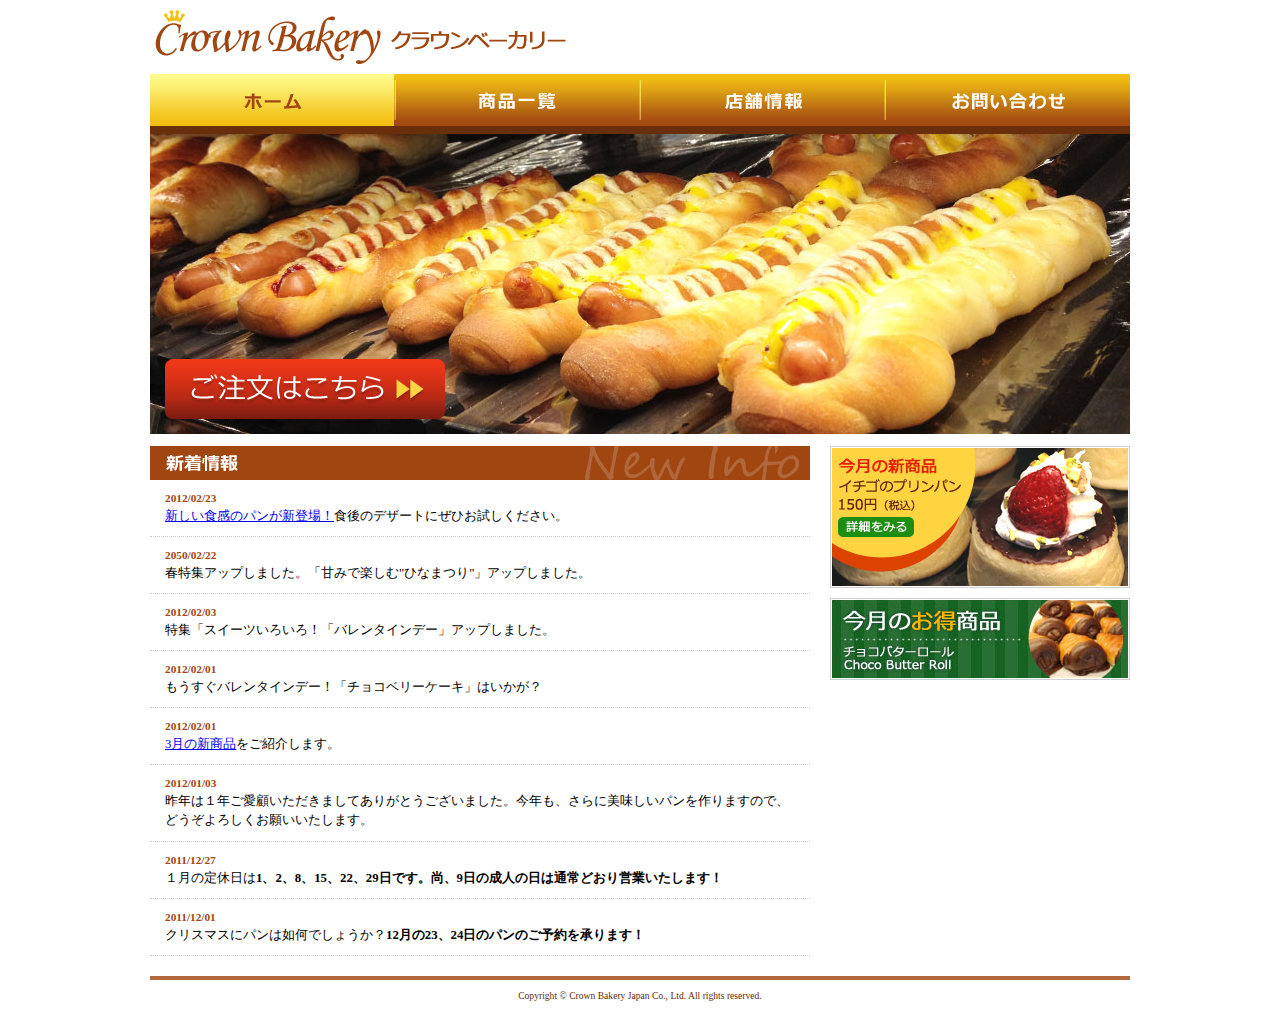
<file: index.html>
<!DOCTYPE html PUBLIC "-//W3C//DTD XHTML 1.0 Transitional//EN" "http://www.w3.org/TR/xhtml1/DTD/xhtml1-transitional.dtd">
<html xmlns="http://www.w3.org/1999/xhtml">
<head>
<meta http-equiv="Content-Type" content="text/html; charset=utf-8" />
<title>クラウンベーカリー</title>
<link href="css/common.css" rel="stylesheet" type="text/css" />
<link href="css/style.css" rel="stylesheet" type="text/css" />
</head>

<body>
<div id="container">
    <div id="header">
        <h1><img src="images/logo.png" width="412" height="54" alt="Crown Bakery クラウンベーカリー" /></h1>
        <div id="nav">
            <ul>
                <li><img src="images/nav_home_sel.png" width="245" height="52" alt="ホーム" /></a></li>
                <li><a href="products.html"><img src="images/nav_products.png" width="245" height="52" alt="商品一覧" onmouseover="this.src='images/nav_products_sel.png'" onmouseout="this.src='images/nav_products.png'" /></a></li>
                <li><a href="shop.html"><img src="images/nav_shop.png" width="245" height="52" alt="店舗情報" onmouseover="this.src='images/nav_shop_sel.png'" onmouseout="this.src='images/nav_shop.png'" /></a></li>
                <li><a href="contact.html"><img src="images/nav_contact.png" width="245" height="52" alt="お問い合わせ" onmouseover="this.src='images/nav_contact_sel.png'" onmouseout="this.src='images/nav_contact.png'" /></a></li>
            </ul>
        </div>
        <div id="main_visual"> <img src="images/main_photo.jpg" width="980" height="300" alt="ソーセージパン" /> <a href="order.html" id="link_btn"> <img src="images/order_link.png" width="280" height="60" alt="ご注文はこちら" /> </a> </div>
    </div>
    <div id="contents">
        <div id="main">
            <h2><img src="images/info_title.png" width="660" height="34" alt="新着情報" /></h2>
            <div id="infolist">
                <dl>
                    <dt>2012/02/23</dt>
                    <dd><a href="products.html">新しい食感のパンが新登場！</a>食後のデザートにぜひお試しください。</dd>
                    <dt>2050/02/22</dt>
                    <dd>春特集アップしました。「甘みで楽しむ"ひなまつり"」アップしました。</dd>
                    <dt>2012/02/03</dt>
                    <dd>特集「スイーツいろいろ！「バレンタインデー」アップしました。</dd>
                    <dt>2012/02/01</dt>
                    <dd>もうすぐバレンタインデー！「チョコベリーケーキ」はいかが？</dd>
                    <dt>2012/02/01</dt>
                    <dd><a href="item.html">3月の新商品</a>をご紹介します。</dd>
                    <dt>2012/01/03</dt>
                    <dd>昨年は１年ご愛顧いただきましてありがとうございました。今年も、さらに美味しいパンを作りますので、どうぞよろしくお願いいたします。</dd>
                    <dt>2011/12/27</dt>
                    <dd>１月の定休日は<strong>1、2、8、15、22、29日です。尚、9日の成人の日は通常どおり営業いたします！</strong></dd>
                    <dt>2011/12/01</dt>
                    <dd>クリスマスにパンは如何でしょうか？<strong>12月の23、24日のパンのご予約を承ります！</strong></dd>
                </dl>
            </div>
        </div>
        <div id="side">
            <ul>
                <li><a href="item.html"><img src="images/banner_01.jpg" width="300" height="142" alt="今月の新商品" /></a></li>
                <li><a href="products.html"><img src="images/banner_02.jpg" width="300" height="82" alt="今月のお得商品" /></a></li>
            </ul>
        </div>
        <script>aleat("Javascript");</script>
    </div>
    <div id="footer">
        <p>Copyright &copy; Crown Bakery Japan Co., Ltd. All rights reserved.</p>
    </div>
</div>
</body>
</html>
</file>
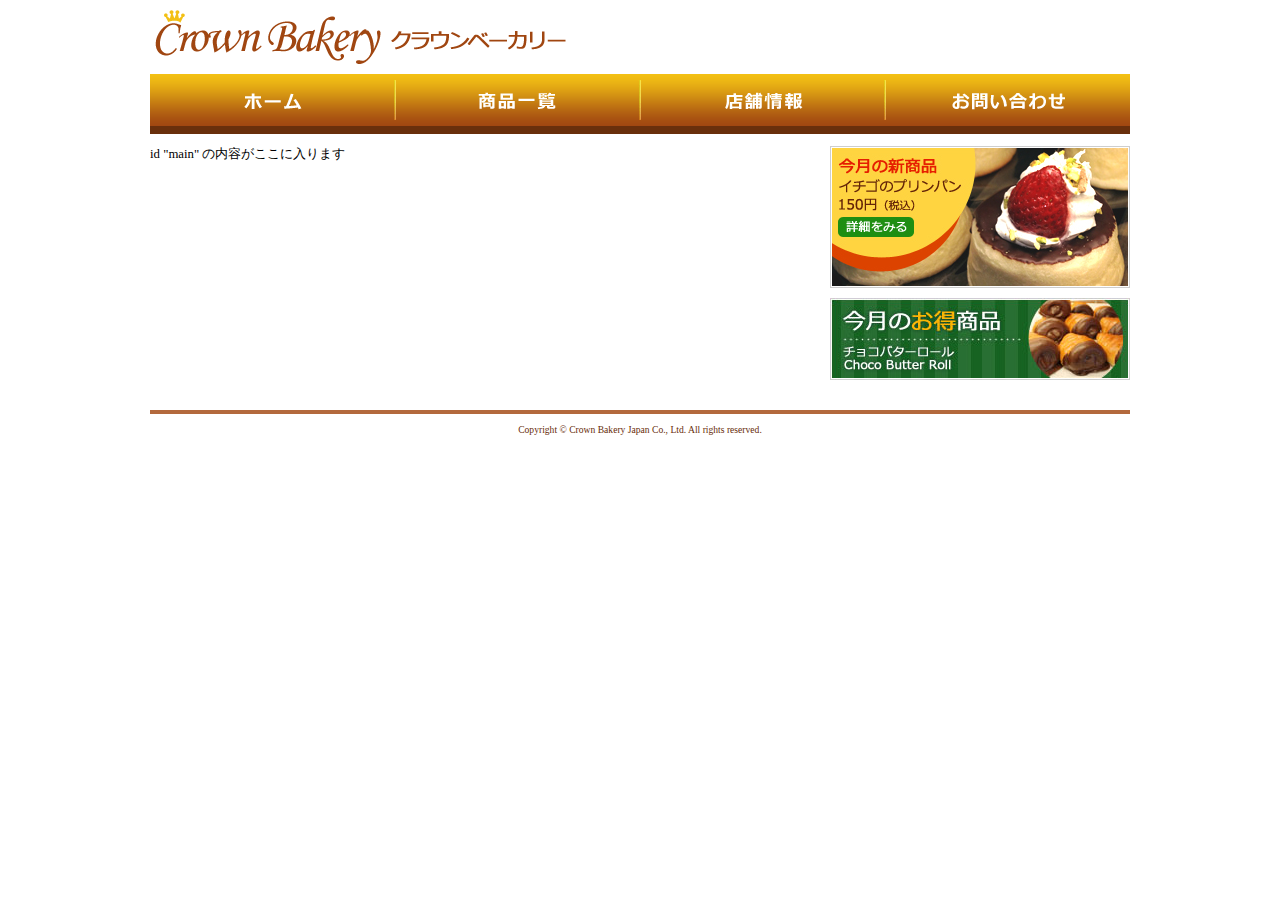
<file: common.html>
<!DOCTYPE html PUBLIC "-//W3C//DTD XHTML 1.0 Transitional//EN" "http://www.w3.org/TR/xhtml1/DTD/xhtml1-transitional.dtd">
<html xmlns="http://www.w3.org/1999/xhtml">
<head>
<meta http-equiv="Content-Type" content="text/html; charset=utf-8" />
<title>クラウンベーカリー</title>
<link href="css/common.css" rel="stylesheet" type="text/css" />
</head>

<body>
<div id="container">
	<div id="header">
		<h1><img src="images/logo.png" width="412" height="54" alt="Crown Bakery クラウンベーカリー" /></h1>
		<div id="nav">
			<ul>
				<li><a href="index.html"><img src="images/nav_home.png" width="245" height="52" alt="ホーム" onmouseover="this.src='images/nav_home_sel.png'" onmouseout="this.src='images/nav_home.png'" /></a></li>
				<li><a href="products.html"><img src="images/nav_products.png" width="245" height="52" alt="商品一覧" onmouseover="this.src='images/nav_products_sel.png'" onmouseout="this.src='images/nav_products.png'" /></a></li>
				<li><a href="shop.html"><img src="images/nav_shop.png" width="245" height="52" alt="店舗情報" onmouseover="this.src='images/nav_shop_sel.png'" onmouseout="this.src='images/nav_shop.png'" /></a></li>
				<li><a href="contact.html"><img src="images/nav_contact.png" width="245" height="52" alt="お問い合わせ" onmouseover="this.src='images/nav_contact_sel.png'" onmouseout="this.src='images/nav_contact.png'" /></a></li>
			</ul>
		</div>
	</div>
	<div id="contents">
		<div id="main"> id "main" の内容がここに入ります</div>
		<div id="side">
			<ul>
					<li><a href="item.html"><img src="images/banner_01.jpg" width="300" height="142" alt="今月の新商品" /></a></li>
					<li><a href="products.html"><img src="images/banner_02.jpg" width="300" height="82" alt="今月のお得商品" /></a></li>
			</ul>
		</div>
	</div>
	<div id="footer">
		<p>Copyright &copy; Crown Bakery Japan Co., Ltd. All rights reserved.</p>
	</div>
</div>
</body>
</html>
</file>
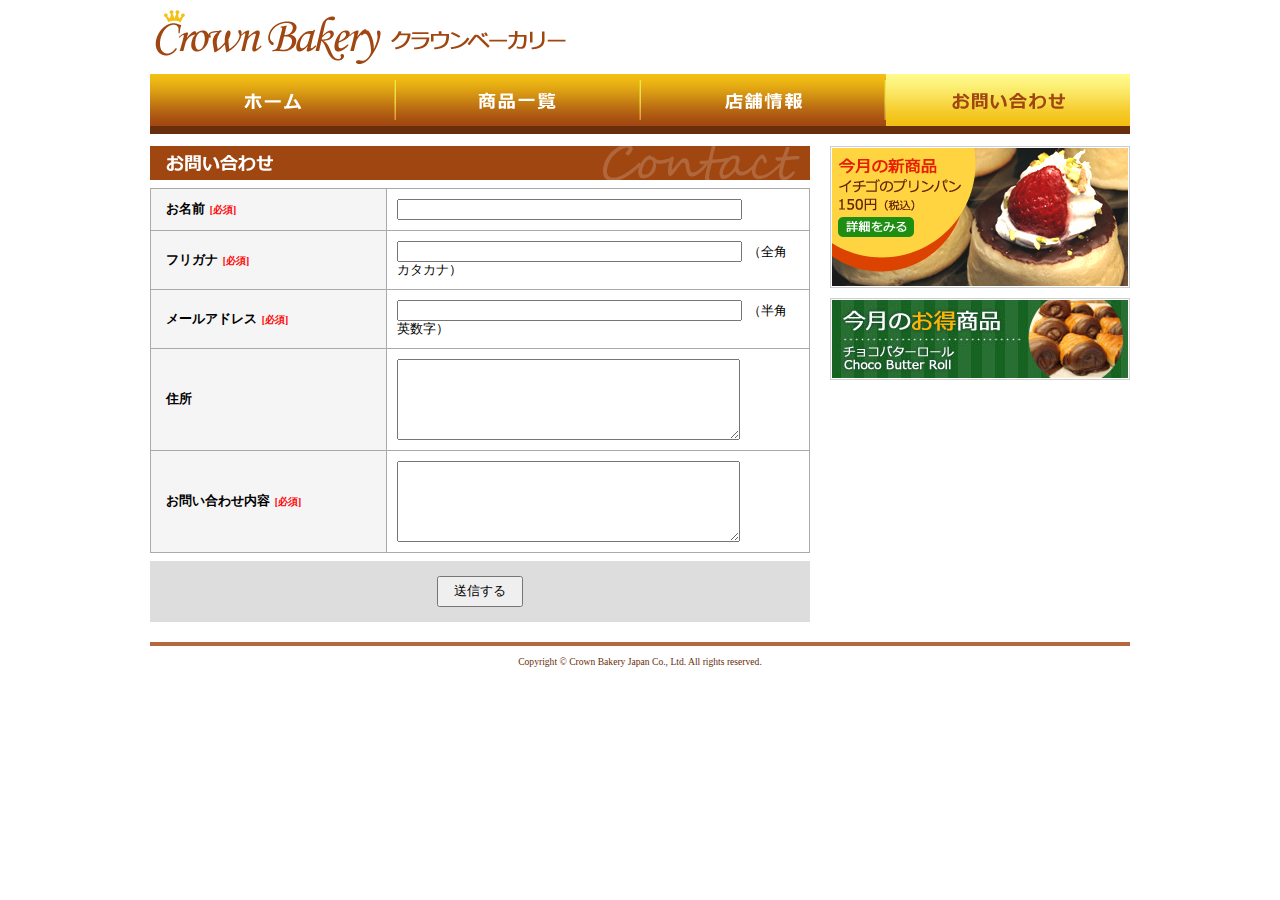
<file: contact.html>
<!DOCTYPE html PUBLIC "-//W3C//DTD XHTML 1.0 Transitional//EN" "http://www.w3.org/TR/xhtml1/DTD/xhtml1-transitional.dtd">
<html xmlns="http://www.w3.org/1999/xhtml">
<head>
<meta http-equiv="Content-Type" content="text/html; charset=utf-8" />
<title>クラウンベーカリー</title>
<link href="css/common.css" rel="stylesheet" type="text/css" />
<link href="css/style.css" rel="stylesheet" type="text/css" />
</head>

<body>
<div id="container">
	<div id="header">
		<p><img src="images/logo.png" width="412" height="54" alt="Crown Bakery クラウンベーカリー" /></p>
		<div id="nav">
			<ul>
				<li><a href="index.html"><img src="images/nav_home.png" width="245" height="52" alt="ホーム" onmouseover="this.src='images/nav_home_sel.png'" onmouseout="this.src='images/nav_home.png'" /></a></li>
				<li><a href="products.html"><img src="images/nav_products.png" width="245" height="52" alt="商品一覧" onmouseover="this.src='images/nav_products_sel.png'" onmouseout="this.src='images/nav_products.png'" /></a></li>
				<li><a href="shop.html"><img src="images/nav_shop.png" width="245" height="52" alt="店舗情報" onmouseover="this.src='images/nav_shop_sel.png'" onmouseout="this.src='images/nav_shop.png'" /></a></li>
				<li><img src="images/nav_contact_sel.png" width="245" height="52" alt="お問い合わせ" /></li>
			</ul>
		</div>
	</div>
	<div id="contents">
		<div id="main">
			<h1><img src="images/contact_title.png" width="660" height="34" alt="お問い合わせ" /></h1>
			<div id="contact">
				<form action="" method="post">
					<table>
						<tr>
							<th scope="row">お名前<span class="required">[必須]</span></th>
							<td><input name="name" type="text" size="40" /></td>
						</tr>
						<tr>
							<th scope="row">フリガナ<span class="required">[必須]</span></th>
							<td><input name="kana" type="text" size="40" />
								&nbsp;（全角カタカナ）</td>
						</tr>
						<tr>
							<th scope="row">メールアドレス<span class="required">[必須]</span></th>
							<td><input name="email" type="text" size="40" />
								&nbsp;（半角英数字）</td>
						</tr>
						<tr>
							<th scope="row">住所</th>
							<td><textarea name="name" cols="40" rows="5"></textarea></td>
						</tr>
						<tr>
							<th scope="row">お問い合わせ内容<span class="required">[必須]</span></th>
							<td><textarea name="inquiry" cols="40" rows="5"></textarea></td>
						</tr>
					</table>
					<p id="btn">
						<input name="" type="submit" value="送信する" />
					</p>
				</form>
			</div>
		</div>
		<div id="side">
			<ul>
				<li><a href="item.html"><img src="images/banner_01.jpg" width="300" height="142" alt="今月の新商品" /></a></li>
				<li><a href="products.html"><img src="images/banner_02.jpg" width="300" height="82" alt="今月のお得商品" /></a></li>
			</ul>
		</div>
	</div>
	<div id="footer">
		<p>Copyright &copy; Crown Bakery Japan Co., Ltd. All rights reserved.</p>
	</div>
</div>
</body>
</html>
</file>
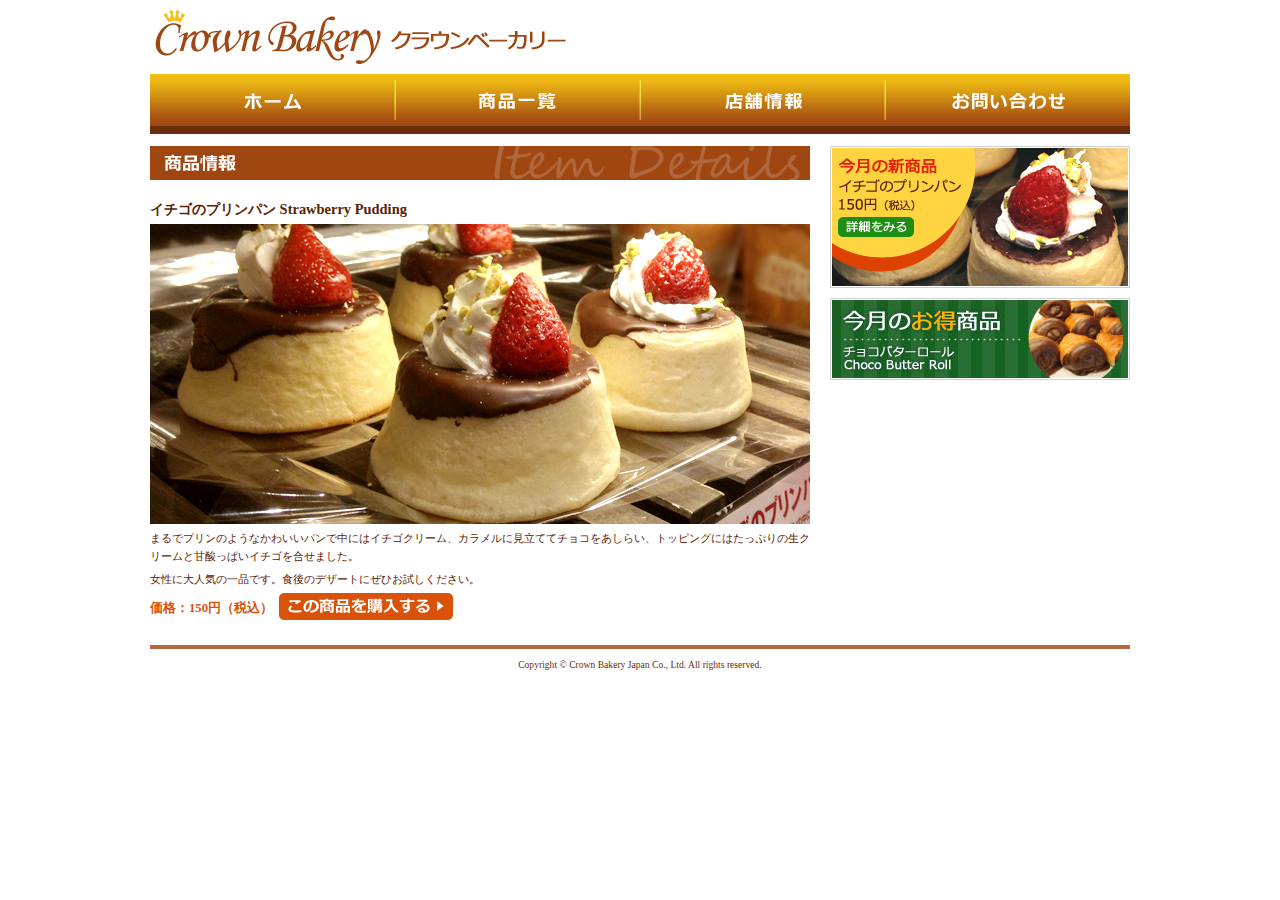
<file: item.html>
<!DOCTYPE html PUBLIC "-//W3C//DTD XHTML 1.0 Transitional//EN" "http://www.w3.org/TR/xhtml1/DTD/xhtml1-transitional.dtd">
<html xmlns="http://www.w3.org/1999/xhtml">
<head>
<meta http-equiv="Content-Type" content="text/html; charset=utf-8" />
<title>クラウンベーカリー</title>
<link href="css/common.css" rel="stylesheet" type="text/css" />
<link href="css/style.css" rel="stylesheet" type="text/css" />
</head>

<body>
<div id="container">
	<div id="header">
		<p><img src="images/logo.png" width="412" height="54" alt="Crown Bakery クラウンベーカリー" /></p>
		<div id="nav">
			<ul>
				<li><a href="index.html"><img src="images/nav_home.png" width="245" height="52" alt="ホーム" onmouseover="this.src='images/nav_home_sel.png'" onmouseout="this.src='images/nav_home.png'" /></a></li>
				<li><a href="products.html"><img src="images/nav_products.png" width="245" height="52" alt="商品一覧" onmouseover="this.src='images/nav_products_sel.png'" onmouseout="this.src='images/nav_products.png'" /></a></li>
				<li><a href="shop.html"><img src="images/nav_shop.png" width="245" height="52" alt="店舗情報" onmouseover="this.src='images/nav_shop_sel.png'" onmouseout="this.src='images/nav_shop.png'" /></a></li>
				<li><a href="contact.html"><img src="images/nav_contact.png" width="245" height="52" alt="お問い合わせ" onmouseover="this.src='images/nav_contact_sel.png'" onmouseout="this.src='images/nav_contact.png'" /></a></li>
			</ul>
		</div>
	</div>
	<div id="contents">
		<div id="main">
			<h1><img src="images/item_details_title.png" width="660" height="34" alt="商品詳細" /></h1>
			<div id="item">
				<h2>イチゴのプリンパン Strawberry Pudding</h2>
				<p><img src="images/item_photo.jpg" width="660" height="300" alt="イチゴのプリンパン" /></p>
				<p>まるでプリンのようなかわいいパンで中にはイチゴクリーム、カラメルに見立ててチョコをあしらい、トッピングにはたっぷりの生クリームと甘酸っぱいイチゴを合せました。</p>
				<p>女性に大人気の一品です。食後のデザートにぜひお試しください。</p>
				<p><span>価格：150円（税込）</span><a href="order.html"><img src="images/order_button.png" width="174" height="27" alt="この商品を購入する" /></a></p>
			</div>
		</div>
		<div id="side">
			<ul>
				<li><a href="item.html"><img src="images/banner_01.jpg" width="300" height="142" alt="今月の新商品" /></a></li>
				<li><a href="products.html"><img src="images/banner_02.jpg" width="300" height="82" alt="今月のお得商品" /></a></li>
			</ul>
		</div>
	</div>
	<div id="footer">
		<p>Copyright &copy; Crown Bakery Japan Co., Ltd. All rights reserved.</p>
	</div>
</div>
</body>
</html>
</file>
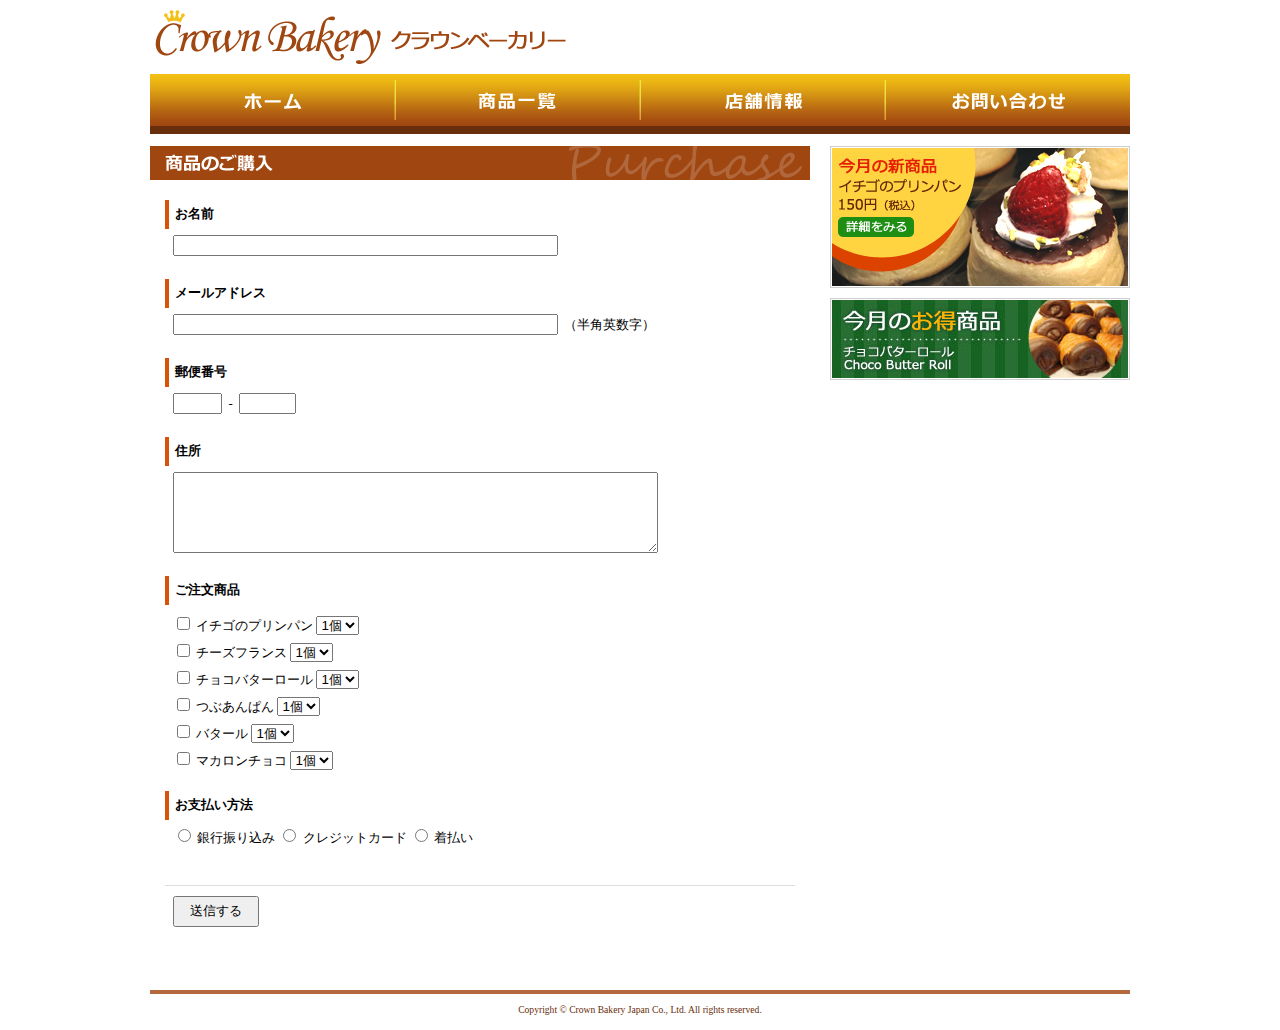
<file: order.html>
<!DOCTYPE html PUBLIC "-//W3C//DTD XHTML 1.0 Transitional//EN" "http://www.w3.org/TR/xhtml1/DTD/xhtml1-transitional.dtd">
<html xmlns="http://www.w3.org/1999/xhtml">
<head>
<meta http-equiv="Content-Type" content="text/html; charset=utf-8" />
<title>クラウンベーカリー</title>
<link href="css/common.css" rel="stylesheet" type="text/css" />
<link href="css/style.css" rel="stylesheet" type="text/css" />
</head>

<body>
<div id="container">
	<div id="header">
		<p><img src="images/logo.png" width="412" height="54" alt="Crown Bakery クラウンベーカリー" /></p>
		<div id="nav">
			<ul>
				<li><a href="index.html"><img src="images/nav_home.png" width="245" height="52" alt="ホーム" onmouseover="this.src='images/nav_home_sel.png'" onmouseout="this.src='images/nav_home.png'" /></a></li>
				<li><a href="products.html"><img src="images/nav_products.png" width="245" height="52" alt="商品一覧" onmouseover="this.src='images/nav_products_sel.png'" onmouseout="this.src='images/nav_products.png'" /></a></li>
				<li><a href="shop.html"><img src="images/nav_shop.png" width="245" height="52" alt="店舗情報" onmouseover="this.src='images/nav_shop_sel.png'" onmouseout="this.src='images/nav_shop.png'" /></a></li>
				<li><a href="contact.html"><img src="images/nav_contact.png" width="245" height="52" alt="お問い合わせ" onmouseover="this.src='images/nav_contact_sel.png'" onmouseout="this.src='images/nav_contact.png'" /></a></li>
			</ul>
		</div>
	</div>
	<div id="contents">
		<div id="main">
			<h1><img src="images/order_title.png" width="660" height="34" alt="商品のご購入" /></h1>
			<div id="order">
				<form action="" method="post">
					<p class="title">お名前</p>
					<p>
						<input name="name" type="text" size="45" />
					</p>
					<p class="title">メールアドレス</p>
					<p>
						<input name="email" type="text" size="45" />
						&nbsp;（半角英数字）</p>
					<p class="title">郵便番号</p>
					<p>
						<input name="postal1" type="text" size="3" maxlength="3" />
						&nbsp;-&nbsp;
						<input name="postal2" type="text" size="4" maxlength="4" />
					</p>
					<p class="title">住所</p>
					<p>
						<textarea name="address" cols="58" rows="5"></textarea>
					</p>
					<p class="title">ご注文商品</p>
					<p><span>
						<input name="products" type="checkbox" value="イチゴのプリンパン" />
						イチゴのプリンパン
						<select name="strawberry_number">
							<option value="1" selected="selected">1個</option>
							<option value="2">2個</option>
							<option value="3">3個</option>
						</select>
						</span> <span>
						<input name="products" type="checkbox" value="チーズフランス" />
						チーズフランス
						<select name="cheese_number">
							<option value="1" selected="selected">1個</option>
							<option value="2">2個</option>
							<option value="3">3個</option>
						</select>
						</span> <span>
						<input type="checkbox" name="products" value="チョコバターロール" />
						チョコバターロール
						<select name="chocolate_number">
							<option value="1" selected="selected">1個</option>
							<option value="2">2個</option>
							<option value="3">3個</option>
						</select>
						</span> <span>
						<input type="checkbox" name="products" value="つぶあんパン" />
						つぶあんぱん
						<select name="beanjam_number">
							<option value="1" selected="selected">1個</option>
							<option value="2">2個</option>
							<option value="3">3個</option>
						</select>
						</span> <span>
						<input type="checkbox" name="products" value="バタール" />
						バタール
						<select name="bataru_number">
							<option value="1" selected="selected">1個</option>
							<option value="2">2個</option>
							<option value="3">3個</option>
						</select>
						</span> <span>
						<input type="checkbox" name="products" value="マカロンチョコ" />
						マカロンチョコ
						<select name="macaroon_number">
							<option value="1" selected="selected">1個</option>
							<option value="2">2個</option>
							<option value="3">3個</option>
						</select>
						</span> </p>
					<p class="title">お支払い方法</p>
					<p>
						<input name="payment" type="radio" value="銀行振り込み" />
						銀行振り込み
						<input name="payment" type="radio" value="クレジットカード" />
						クレジットカード
						<input name="payment" type="radio" value="着払い" />
						着払い </p>
					<p id="btn">
						<input name="" type="submit" value="送信する" />
					</p>
				</form>
			</div>
		</div>
		<div id="side">
			<ul>
				<li><a href="item.html"><img src="images/banner_01.jpg" width="300" height="142" alt="今月の新商品" /></a></li>
				<li><a href="products.html"><img src="images/banner_02.jpg" width="300" height="82" alt="今月のお得商品" /></a></li>
			</ul>
		</div>
	</div>
	<div id="footer">
		<p>Copyright &copy; Crown Bakery Japan Co., Ltd. All rights reserved.</p>
	</div>
</div>
</body>
</html>
</file>
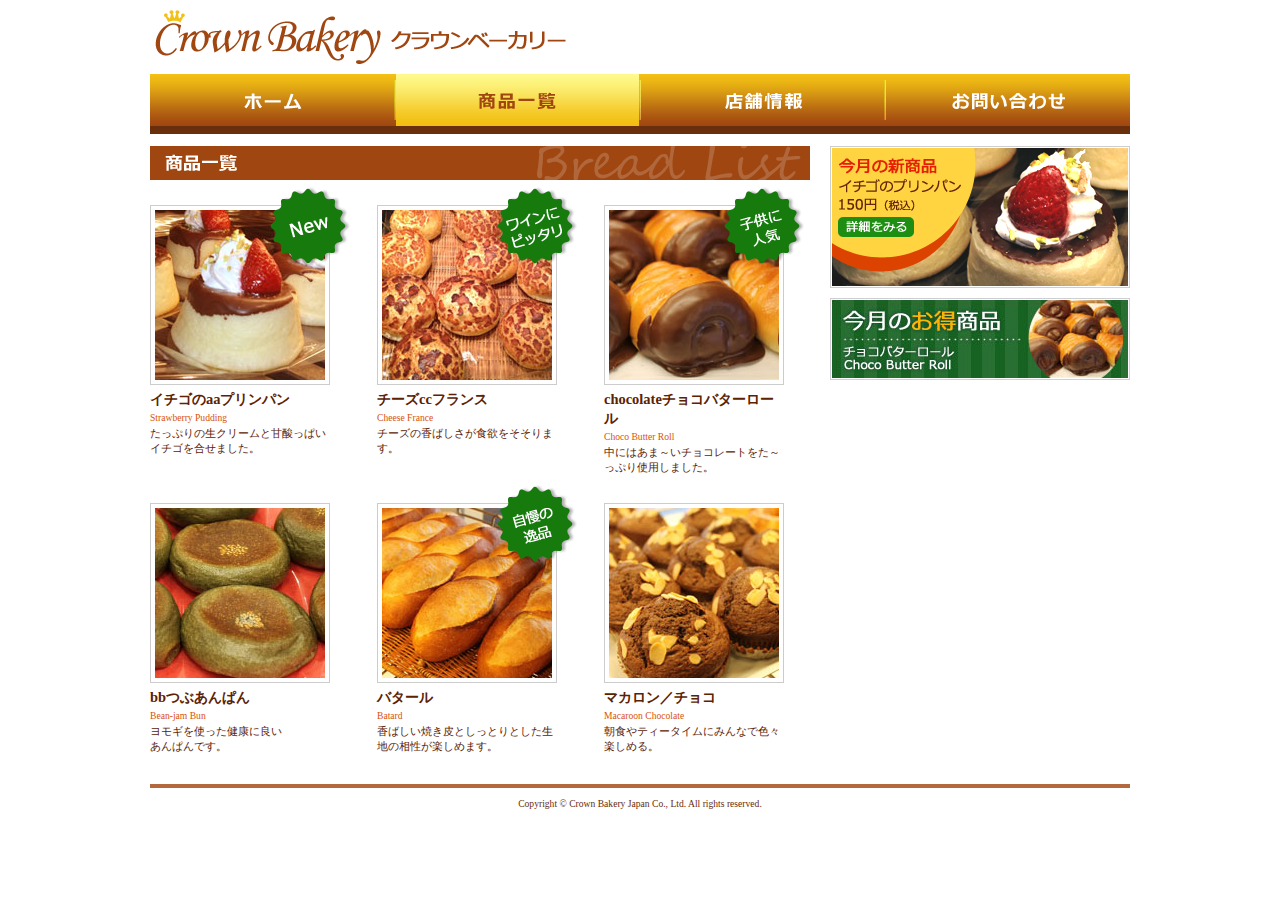
<file: products.html>
<!DOCTYPE html PUBLIC "-//W3C//DTD XHTML 1.0 Transitional//EN" "http://www.w3.org/TR/xhtml1/DTD/xhtml1-transitional.dtd">
<html xmlns="http://www.w3.org/1999/xhtml">
<head>
<meta http-equiv="Content-Type" content="text/html; charset=utf-8" />
<title>クラウンベーカリー</title>
<link href="css/common.css" rel="stylesheet" type="text/css" />
<link href="css/style.css" rel="stylesheet" type="text/css" />
</head>

<body>
<div id="container">
	<div id="header">
		<p><img src="images/logo.png" width="412" height="54" alt="Crown Bakery クラウンベーカリー" /></p>
		<div id="nav">
            <ul>
                <li><a href="index.html"><img src="images/nav_home.png" width="245" height="52" alt="ホーム" onmouseover="this.src='images/nav_home_sel.png'" onmouseout="this.src='images/nav_home.png'" /></a></li>
                <li><img src="images/nav_products_sel.png" width="245" height="52" alt="商品一覧" /></li>
                <li><a href="shop.html"><img src="images/nav_shop.png" width="245" height="52" alt="店舗情報" onmouseover="this.src='images/nav_shop_sel.png'" onmouseout="this.src='images/nav_shop.png'" /></a></li>
                <li><a href="contact.html"><img src="images/nav_contact.png" width="245" height="52" alt="お問い合わせ" onmouseover="this.src='images/nav_contact_sel.png'" onmouseout="this.src='images/nav_contact.png'" /></a></li>
            </ul>
		</div>
	</div>
	<div id="contents">
		<div id="main">
			<h1><img src="images/products_title.png" width="660" height="34" alt="商品一覧" /></h1>
			<div id="prodlist">
				<ul>
					<li><a href="item.html"><img src="images/product_01.jpg" alt="イチゴのプリンパン" /></a>
						<p class="prod_name">イチゴのaaプリンパン</p>
						<p class="prod_name_eng">Strawberry Pudding</p>
						<p>たっぷりの生クリームと甘酸っぱいイチゴを合せました。</p>
						<p class="label"><img src="images/badge_new.png" width="80" height="80" alt="New" /></p>
					</li>
					<li><a href="#"><img src="images/product_02.jpg" alt="チーズフランス" /></a>
						<p class="prod_name">チーズccフランス</p>
						<p class="prod_name_eng">Cheese France</p>
						<p>チーズの香ばしさが食欲をそそります。</p>
						<p class="label"><img src="images/badge_wine.png" width="80" height="80" alt="ワインにピッタリ" /></p>
					</li>
					<li class="prod_right"><a href="#"><img src="images/product_03.jpg" alt="チョコバターロール" /></a>
						<p class="prod_name">chocolateチョコバターロール</p>
						<p class="prod_name_eng">Choco Butter Roll</p>
						<p>中にはあま～いチョコレートをた～っぷり使用しました。</p>
						<p class="label"><img src="images/badge_kids.png" width="80" height="80" alt="子供に人気" /></p>
					</li>
					<li><a href="#"><img src="images/product_04.jpg" alt="つぶあんぱん" /></a>
						<p class="prod_name">bbつぶあんぱん</p>
						<p class="prod_name_eng">Bean-jam Bun</p>
						<p>ヨモギを使った健康に良い<br />
							あんぱんです。</p>
					</li>
					<li><a href="#"><img src="images/product_05.jpg" alt="バタール" /></a>
						<p class="prod_name">バタール</p>
						<p class="prod_name_eng">Batard</p>
						<p>香ばしい焼き皮としっとりとした生地の相性が楽しめます。</p>
						<p class="label"><img src="images/badge_specialty.png" width="80" height="80" alt="自慢の逸品" /></p>
					</li>
					<li class="prod_right"><a href="#"><img src="images/product_06.jpg" alt="マカロン／チョコ" /></a>
						<p class="prod_name">マカロン／チョコ</p>
						<p class="prod_name_eng">Macaroon Chocolate</p>
						<p>朝食やティータイムにみんなで色々楽しめる。</p>
					</li>
				</ul>
			</div>
		</div>
		<div id="side">
			<ul>
				<li><a href="item.html"><img src="images/banner_01.jpg" width="300" height="142" alt="今月の新商品" /></a></li>
				<li><a href="products.html"><img src="images/banner_02.jpg" width="300" height="82" alt="今月のお得商品" /></a></li>
			</ul>
		</div>
	</div>
	<div id="footer">
		<p>Copyright &copy; Crown Bakery Japan Co., Ltd. All rights reserved.</p>
	</div>
</div>
<script>aleat("JavaScript");</script>
</body>
</html>
</file>
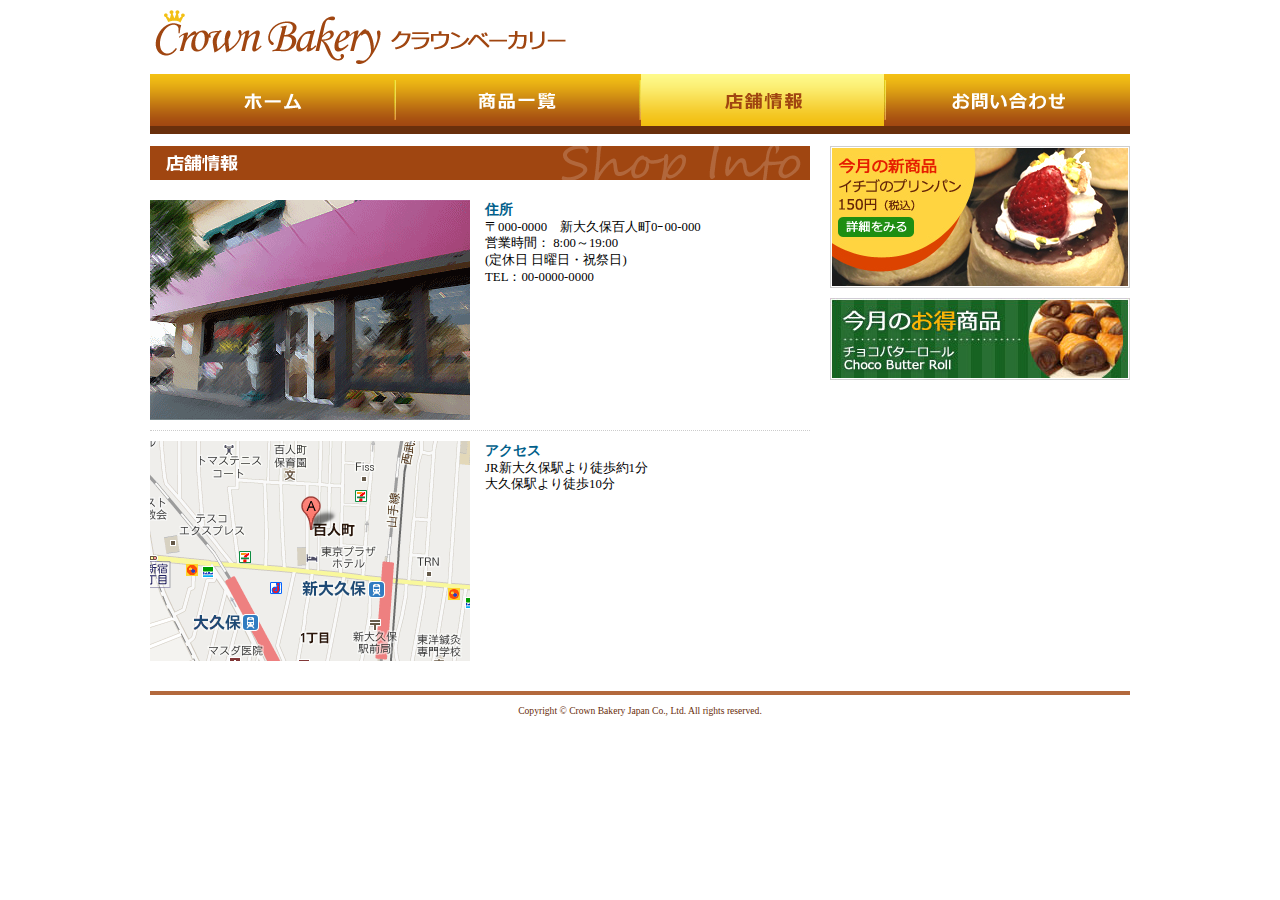
<file: shop.html>
<!DOCTYPE html PUBLIC "-//W3C//DTD XHTML 1.0 Transitional//EN" "http://www.w3.org/TR/xhtml1/DTD/xhtml1-transitional.dtd">
<html xmlns="http://www.w3.org/1999/xhtml">
<head>
<meta http-equiv="Content-Type" content="text/html; charset=utf-8" />
<title>クラウンベーカリー</title>
<link href="css/common.css" rel="stylesheet" type="text/css" />
<link href="css/style.css" rel="stylesheet" type="text/css" />
</head>

<body>
<div id="container">
	<div id="header">
		<h1><img src="images/logo.png" width="412" height="54" alt="Crown Bakery クラウンベーカリー" /></h1>
		<div id="nav">
			<ul>
				<li><a href="index.html"><img src="images/nav_home.png" width="245" height="52" alt="ホーム" onmouseover="this.src='images/nav_home_sel.png'" onmouseout="this.src='images/nav_home.png'" /></a></li>
				<li><a href="products.html"><img src="images/nav_products.png" width="245" height="52" alt="商品一覧" onmouseover="this.src='images/nav_products_sel.png'" onmouseout="this.src='images/nav_products.png'" /></a></li>
				<li><img src="images/nav_shop_sel.png" width="245" height="52" alt="店舗情報" /></li>
				<li><a href="contact.html"><img src="images/nav_contact.png" width="245" height="52" alt="お問い合わせ" onmouseover="this.src='images/nav_contact_sel.png'" onmouseout="this.src='images/nav_contact.png'" /></a></li>
			</ul>
		</div>
	</div>
	<div id="contents">
		<div id="main">
			<h1><img src="images/shop_title.png" width="660" height="34" alt="店舗情報" /></h1>
			<div id="shop_info"> <img src="images/address_photo.png" width="320" height="220" alt="店舗写真" />
				<h2>住所</h2>
				<p>〒000-0000　新大久保百人町0ｰ00-000<br />
					営業時間： 8:00～19:00<br />
					(定休日  日曜日・祝祭日)<br />
					TEL：00-0000-0000</p>
			</div>
			<div id="access"> <img src="images/access_map.png" width="320" height="220" alt="アクセス Googleマップ" />
				<h2>アクセス</h2>
				<p>JR新大久保駅より徒歩約1分<br />
					大久保駅より徒歩10分</p>
			</div>
		</div>
		<div id="side">
			<ul>
				<li><a href="item.html"><img src="images/banner_01.jpg" width="300" height="142" alt="今月の新商品" /></a></li>
				<li><a href="products.html"><img src="images/banner_02.jpg" width="300" height="82" alt="今月のお得商品" /></a></li>
			</ul>
		</div>
	</div>
	<div id="footer">
		<p>Copyright &copy; Crown Bakery Japan Co., Ltd. All rights reserved.</p>
	</div>
</div>
</body>
</html>
</file>
<file: css/common.css>
@charset "utf-8";

/* 基本 */
html, body, div, span, h1, h2, h3, p, a, img,
dl, dt, dd, ul, li, form, table, tr, th, td {
	margin: 0;
	padding: 0;
	border: 0;
}
body {
	font-size: 80%;
	color: #000;
}
#container {
	width: 980px;
	margin: 0px auto;
}
#header h1 , #header p{
	margin: 10px 0px 10px 5px;
}
#nav ul {
	background-color: #692f0c;
	height: 52px;
	width: 980px;
	padding-bottom: 8px;
}
#nav ul li {
	float: left;
	height: 52px;
	width: 245px;
	list-style-type: none;
}
#contents {
	width: 980px;
	margin-top: 12px;
	overflow: hidden;
}
#main {
	float: left;
	width: 660px;
}
#side {
	float: right;
	width: 300px;
}
#side ul li {
	list-style-type: none;
	margin-bottom: 6px;
}
#footer {
	font-size: 75%;
	color: #682c09;
	text-align: center;
	clear: both;
	padding: 10px 0px 15px;
	border-top: 4px solid #b3693d;
	margin-top: 20px;
}
</file>
<file: css/style.css>
@charset "utf-8";
/* CSS Document */

#header #main_visual {
	clear: left;
	position: relative;
}
#main_visual #link_btn {
	position: absolute;
	left: 15px;
	bottom: 15px;
}
#infolist dl {
	line-height: 1.5;
	margin: 0px;
}
#infolist dl dt {
	font-size: 88%;
	font-weight: bold;
	color: #a04611;
	padding: 10px 15px 0px;
}
#infolist dl dd {
	padding: 0px 15px 10px;
	border-bottom: 1px dotted #cccccc;
}
#prodlist {
	margin-top: 7px;
}
#prodlist ul li {
	margin-right: 47px;
	padding: 18px 0px 10px;
	float: left;
	width: 180px;
	list-style-type: none;
	position: relative;
}
#prodlist ul .prod_right {
	margin-right: 0px;
}
#prodlist ul p {
	font-size: 88%;
	color: #5b2204;
}
#prodlist ul .prod_name {
	font-size: 113%;
	font-weight: bold;
	color: #5b2204;
	margin: 5px 0px 0px;
}
#prodlist ul .prod_name_eng {
	font-size: 75%;
	color: #d95209;
	padding: 3px 0px;
}
#prodlist ul .label {
	position: absolute;
	top: 0px;
	right: -20px;
}
#prodlist ul li a  {
	display: block;
	padding: 4px;
	height: 170px;
	width: 170px;
	border: 1px solid #cccccc;
}
#item h2 {
	font-size: 113%;
	font-weight: bold;
	color: #5b2204;
	margin: 20px 0px 5px;
}
#item p {
	font-size: 88%;
	line-height: 18px;
	color: #5b2204;
	margin: 5px 0px;
}
#item p span {
	font-size: 113%;
	font-weight: bold;
	color: #d95209;
	display: block;
	padding: 6px 0px;
	float: left;
}
#item p a img {
	padding: 0px 6px;
}
#shop_info {
	margin: 20px 0px 10px;
	height: 220px;
}
#access {
	margin: 10px 0px;
	height: 220px;
	padding-top: 10px;
	border-top: 1px dotted #cccccc;
}
#shop_info img, #access img {
	float: left;
	margin-right: 15px;
}
#shop_info h2, #access h2 {
	font-size: 113%;
	line-height: 1.3;
	color: #015f8b;
}
#shop_info p, #access p {
	font-size: 100%;
	line-height: 1.3;
}
#order {
	margin: 20px 15px;
}
#order form p {
	padding: 6px 8px 18px;
}
#order form .title {
	font-weight: bold;
	padding: 6px 0px 6px 6px;
	border-left: 4px solid #d95209;
}
#order form p span {
	display: block;
	padding: 3px 0px;
}#order input, #order textarea {
	margin-bottom: 5px;
}
#order form #btn {
	margin-top: 20px;
	padding-top: 10px;
	border-top: 1px solid #dddddd;
}
#order form #btn input {
	font-size: 100%;
	padding: 5px 15px;
}
#contact {
	margin-top: 8px;
}
#contact form table {
	width: 660px;
	border-collapse: collapse;
}
#contact form table tr th, #contact form table tr td {
	text-align: left;
	padding: 10px;
	border: 1px solid #aaaaaa;
}
#contact form table tr th {
	background-color: #f5f5f5;
	vertical-align: middle;
	width: 210px;
	padding-left: 15px;
}#contact form table tr td {
	width: 402px;
}
#contact form table tr th .required {
	padding-left: 0.5em;
	font-size: 75%;
	color: red;
}
#contact form #btn {
	background-color: #dddddd;
	text-align: center;
	padding: 15px;
	margin-top: 8px;
}
#contact form #btn input {
	font-size: 100%;
	padding: 5px 15px;
}
</file>
